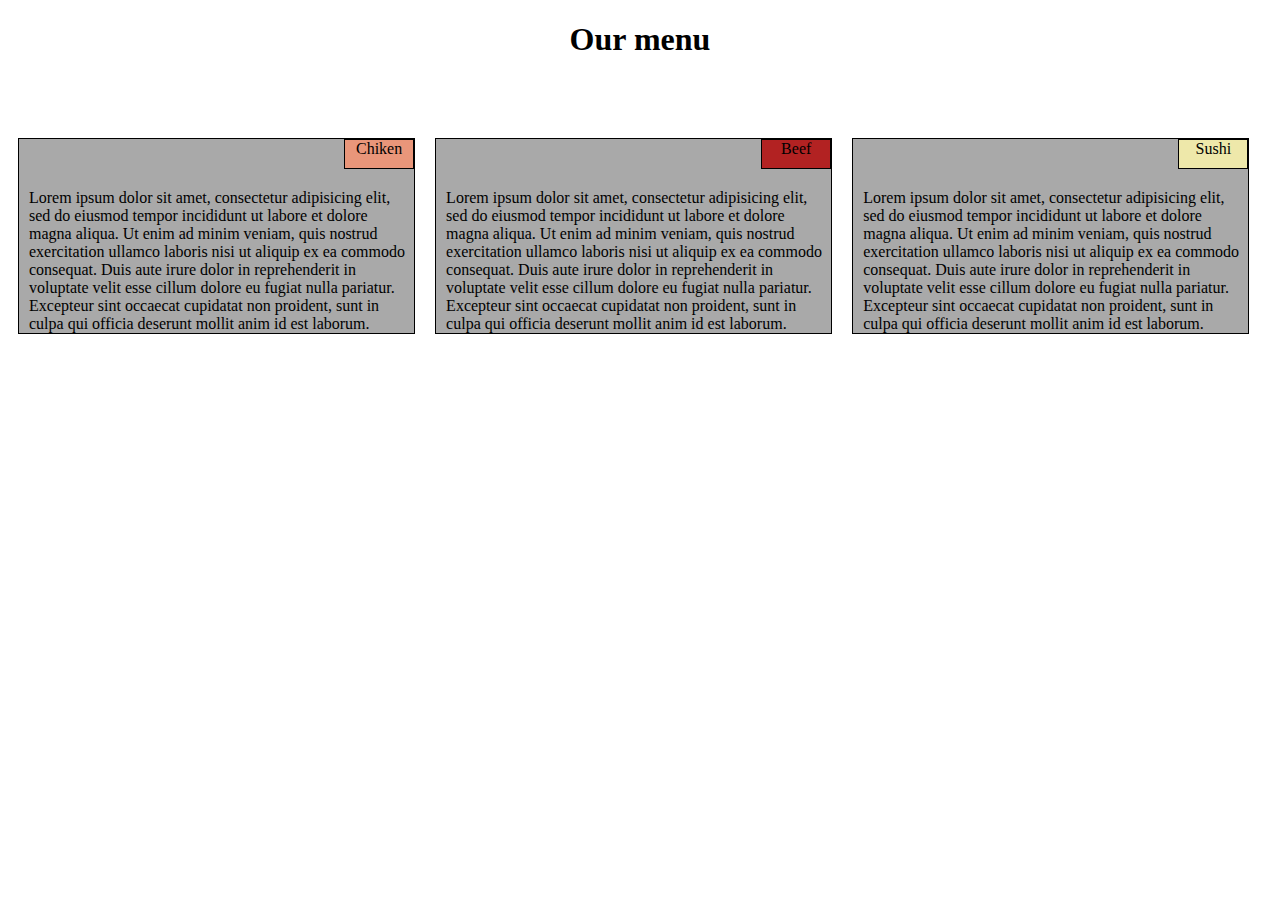
<file: module2-solution/index.html>
<!DOCTYPE html>
<html>
<head>
<meta charset="utf-8">
<meta name="viewport" content="width=device-width, initial-scale=1">
<link rel="stylesheet" type="text/css" href="module2-solution-css/style.css">
<title>module2-solution</title>
</head>

<body>
 <h1 class="h1">Our menu</h1>

   <div class="row">
   <div class="col-lg-4 col col-md-6 col-sm-12" >
   <div class=" de"> <p id="p1">Chiken</p>
    <section >Lorem ipsum dolor sit amet, consectetur adipisicing elit, sed do eiusmod
  tempor incididunt ut labore et dolore magna aliqua. Ut enim ad minim veniam,
  quis nostrud exercitation ullamco laboris nisi ut aliquip ex ea commodo
  consequat. Duis aute irure dolor in reprehenderit in voluptate velit esse
  cillum dolore eu fugiat nulla pariatur. Excepteur sint occaecat cupidatat non
  proident, sunt in culpa qui officia deserunt mollit anim id est laborum.</section></div>
    </div>


    <div class="col-lg-4 col col-md-6 col-sm-12 " >
  <div class="de"><p id="p2">Beef</p>
  <section>Lorem ipsum dolor sit amet, consectetur adipisicing elit, sed do eiusmod
  tempor incididunt ut labore et dolore magna aliqua. Ut enim ad minim veniam,
  quis nostrud exercitation ullamco laboris nisi ut aliquip ex ea commodo
  consequat. Duis aute irure dolor in reprehenderit in voluptate velit esse
  cillum dolore eu fugiat nulla pariatur. Excepteur sint occaecat cupidatat non
  proident, sunt in culpa qui officia deserunt mollit anim id est laborum.</section></div>
    </div>
 

 <div class="col-lg-4 col col-md-4 col-sm-12 m" >
 <div class="de"><p id="p3">Sushi</p>
  <section>Lorem ipsum dolor sit amet, consectetur adipisicing elit, sed do eiusmod
tempor incididunt ut labore et dolore magna aliqua. Ut enim ad minim veniam,
  quis nostrud exercitation ullamco laboris nisi ut aliquip ex ea commodo
  consequat. Duis aute irure dolor in reprehenderit in voluptate velit esse
  cillum dolore eu fugiat nulla pariatur. Excepteur sint occaecat cupidatat non
  proident, sunt in culpa qui officia deserunt mollit anim id est laborum.</section></div>
   </div>


</div>
 </body>
</html>
</file>
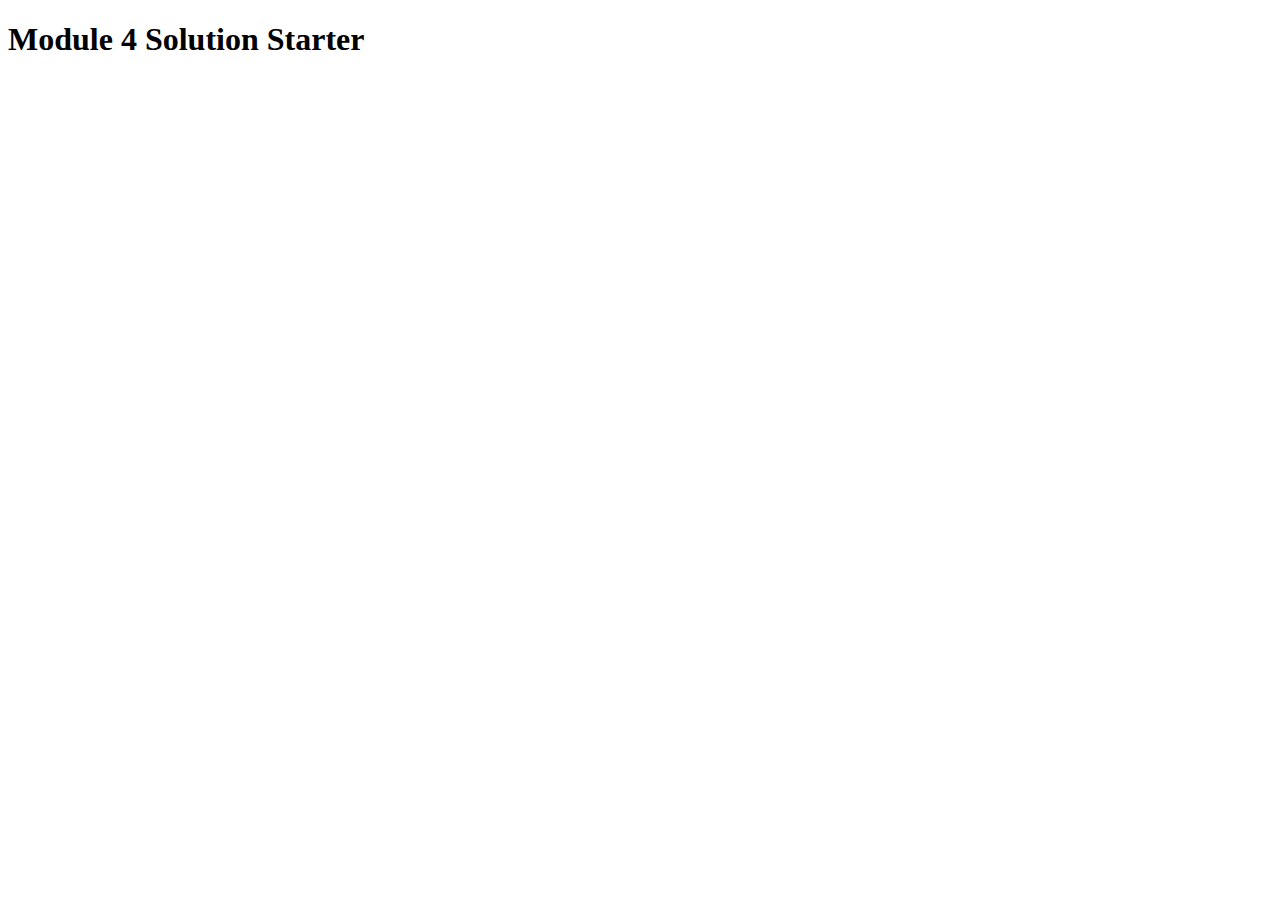
<file: module4-solution/index.html>
<!DOCTYPE html>
<html>
<head>
  <meta charset="utf-8">
  <title>Module 4 Solution Starter</title>
  <script src="SpeakHello.js"></script>
  <script src="SpeakGoodBye.js"></script>
  <script src="script.js"></script>
</head>
<body>
  <h1>Module 4 Solution Starter</h1>
</body>
</html>
</file>
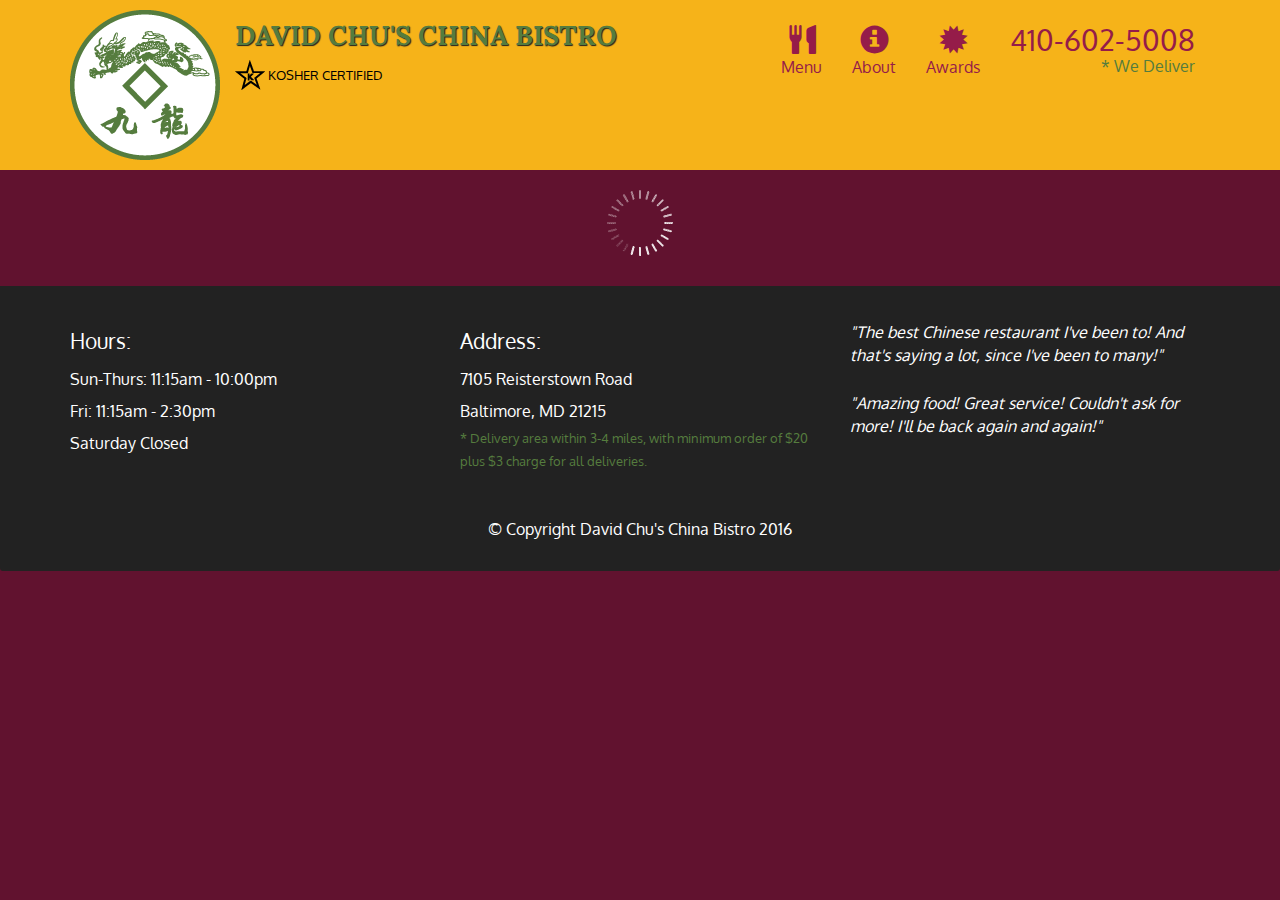
<file: module5-solution/index.html>
<!doctype html>
<html lang="en">
  <head>
    <meta charset="utf-8">
    <meta http-equiv="X-UA-Compatible" content="IE=edge">
    <meta name="viewport" content="width=device-width, initial-scale=1">
    <title>David Chu's China Bistro</title>
    <link rel="stylesheet" href="css/bootstrap.min.css">
    <link rel="stylesheet" href="css/styles.css">
    <link href='https://fonts.googleapis.com/css?family=Oxygen:400,300,700' rel='stylesheet' type='text/css'>
    <link href='https://fonts.googleapis.com/css?family=Lora' rel='stylesheet' type='text/css'>
  </head>
<body>
  <header>
    <nav id="header-nav" class="navbar navbar-default">
      <div class="container">
        <div class="navbar-header">
          <a href="index.html" class="pull-left visible-md visible-lg">
            <div id="logo-img" alt="Logo image"></div>
          </a>

          <div class="navbar-brand">
            <a href="index.html"><h1>David Chu's China Bistro</h1></a>
            <p>
              <img src="images/star-k-logo.png" alt="Kosher certification">
              <span>Kosher Certified</span>
            </p>
          </div>

          <button id="navbarToggle" type="button" class="navbar-toggle collapsed" data-toggle="collapse" data-target="#collapsable-nav" aria-expanded="false">
            <span class="sr-only">Toggle navigation</span>
            <span class="icon-bar"></span>
            <span class="icon-bar"></span>
            <span class="icon-bar"></span>
          </button>
        </div>
        
        <div id="collapsable-nav" class="collapse navbar-collapse">
           <ul id="nav-list" class="nav navbar-nav navbar-right">
            <li id="navHomeButton" class="visible-xs active">
              <a href="index.html">
                <span class="glyphicon glyphicon-home"></span> Home</a>
            </li>
            <li id="navMenuButton">
              <a href="#" onclick="$dc.loadMenuCategories();">
                <span class="glyphicon glyphicon-cutlery"></span><br class="hidden-xs"> Menu</a>
            </li>
            <li>
              <a href="#">
                <span class="glyphicon glyphicon-info-sign"></span><br class="hidden-xs"> About</a>
            </li>
            <li>
              <a href="#">
                <span class="glyphicon glyphicon-certificate"></span><br class="hidden-xs"> Awards</a>
            </li>
            <li id="phone" class="hidden-xs">
              <a href="tel:410-602-5008">
                <span>410-602-5008</span></a><div>* We Deliver</div>
            </li>
          </ul><!-- #nav-list -->
        </div><!-- .collapse .navbar-collapse -->
      </div><!-- .container -->
    </nav><!-- #header-nav -->
  </header>

  <div id="call-btn" class="visible-xs">
    <a class="btn" href="tel:410-602-5008">
    <span class="glyphicon glyphicon-earphone"></span>
    410-602-5008
    </a>
  </div>
  <div id="xs-deliver" class="text-center visible-xs">* We Deliver</div>

  <div id="main-content" class="container"></div>

  <footer class="panel-footer">
    <div class="container">
      <div class="row">
        <section id="hours" class="col-sm-4">
          <span>Hours:</span><br>
          Sun-Thurs: 11:15am - 10:00pm<br>
          Fri: 11:15am - 2:30pm<br>
          Saturday Closed
          <hr class="visible-xs">
        </section>
        <section id="address" class="col-sm-4">
          <span>Address:</span><br>
          7105 Reisterstown Road<br>
          Baltimore, MD 21215
          <p>* Delivery area within 3-4 miles, with minimum order of $20 plus $3 charge for all deliveries.</p>
          <hr class="visible-xs">
        </section>
        <section id="testimonials" class="col-sm-4">
          <p>"The best Chinese restaurant I've been to! And that's saying a lot, since I've been to many!"</p>
          <p>"Amazing food! Great service! Couldn't ask for more! I'll be back again and again!"</p>
        </section>
      </div>
      <div class="text-center">&copy; Copyright David Chu's China Bistro 2016</div>
    </div>
  </footer>

  <!-- jQuery (Bootstrap JS plugins depend on it) -->
  <script src="js/jquery-2.1.4.min.js"></script>
  <script src="js/bootstrap.min.js"></script>
  <script src="js/ajax-utils.js"></script>
  <script src="js/script.js"></script>
</body>
</html>
</file>
<file: module2-solution/module2-solution-css/style.css>
*{   box-sizing: border-box;
       font-family:"Times New Roman", Times, serif;
     }

 .h1{
           color:#000000;
           text-align: center;
           margin-bottom: 80px;


        }

         .de{
          padding-top: 0px;
          background-color: #A9A9A9;
            margin-right: 10px;
          border: 1PX solid black;
          padding-left: 10px;
          align-content: center;
          margin-left: 10px;
          margin-top: 0px;
          margin-bottom: 10px;
         

          }
         
           

            section{
            font-family:"Times New Roman", Times, serif;
            clear:left;
            margin-top: 50px;

            }

         

         #p1{
          background-color: #E9967A;
          width:70px;
          height:30px;
          float: right;
          text-align: center;
          margin-bottom:10px;
          margin-top: 0px;
          border:1px solid black;
       
         
 

         }
         #p2{
          background-color: #B22222;
          width: 70px;
          height: 30px;
          float: right;
          text-align:center;
          margin-bottom:10px;
          margin-top:0px;
            border:1px solid black
         
 

            }
         #p3{
          background-color: #EEE8AA;
          width: 70px;
          height:30px;
          float: right;
            text-align: center;
            margin-bottom:10px;
            margin-top: 0px;
            border:1px solid black

            }

          .row{
          width: 100%
          }

          @media(min-width: 992px){
          .col-lg-1,.col-lg-2,.col-lg-3,.col-lg-4,.col-lg-5,.col-lg-6,.col-lg-7,.col-lg-8,.col-lg-9,.col-lg-10,.col-lg-11,.col-lg-12{
          float: left;
          margin-bottom: :10px;
         

          }
         
          .col-lg-1{
          width: 8.33%
          }.col-lg-2{
          width: 16.66%
          }
          .col-lg-3{
          width: 25%
          }
          .col-lg-4{
          width: 33%
          }.col-lg-5{
          width: 41.66%
          }.col-lg-6{
          width: 50%
          }
          .col-lg-7{
          width: 58.33%
          }
          .col-lg-8{
          width: 66.66%
          }.col-lg-9{
          width: 74.99%
          }
          .col-lg-10{
          width: 83.33%
          }.col-lg-11{
          width: 91.66%
          }.col-lg-12{
          width: 100%
          }}

          @media(min-width:768px )and (max-width:991px ){
          .col-md-1,.col-md-2,.col-md-3,.col-md-4,.col-md-5,.col-md-6,.col-md-7,.col-md-8,.col-md-9,.col-md-10,.col-md-11,.col-md-12{
                     float: left;
                     margin-bottom: : 10px;
                 


          }
         
          .col-md-1{
          width: 8.33%
          }.col-md-2{
          width: 16.66%
          }
          .col-md-3{
          width: 25%
          }
          .col-md-4{
          width: 33%
          }.col-md-5{
          width: 41.66%
          }.col-md-6{
          width: 50%
          }
          .col-md-7{
          width: 58.33%
          }
          .col-md-8{
          width: 66.66%
          }.col-md-9{
          width: 74.99%
          }
          .col-md-10{
          width: 83.33%
          }.col-md-11{
          width: 91.66%
          }.col-md-12{
          width: 100%
          }

          .m{
          width: 100%

          }
              }


               @media(max-width: 767px){
          .col-sm-1,.col-sm-2,.col-sm-3,.col-sm-4,.col-sm-5,.col-sm-6,.col-sm-7,.col-sm-8,.col-sm-9,.col-sm-10,.col-sm-11,.col-sm-12{
          float: left;
          margin-bottom: :10px;
         

          }
         
          .col-sm-1{
          width: 8.33%
          }.col-sm-2{
          width: 16.66%
          }
          .col-sm-3{
          width: 25%
          }
          .col-sm-4{
          width: 33%
          }.col-sm-5{
          width: 41.66%
          }.col-sm-6{
          width: 50%
          }
          .col-sm-7{
          width: 58.33%
          }
          .col-sm-8{
          width: 66.66%
          }.col-sm-9{
          width: 74.99%
          }
          .col-sm-10{
          width: 83.33%
          }.col-sm-11{
          width: 91.66%
          }.col-sm-12{
          width: 100%
          }
        }
</file>
<file: module5-solution/css/styles.css>
body {
  font-size: 16px;
  color: #fff;
  background-color: #61122f;
  font-family: 'Oxygen', sans-serif;
}

/** HEADER **/
#header-nav {
  background-color: #f6b319;
  border-radius: 0;
  border: 0;
}

#logo-img {
  background: url('../images/restaurant-logo_large.png') no-repeat;
  width: 150px;
  height: 150px;
  margin: 10px 15px 10px 0;
}

.navbar-brand {
  padding-top: 25px;
}
.navbar-brand h1 { /* Restaurant name */
  font-family: 'Lora', serif;
  color: #557c3e;
  font-size: 1.5em;
  text-transform: uppercase;
  font-weight: bold;
  text-shadow: 1px 1px 1px #222;
  margin-top: 0;
  margin-bottom: 0;
  line-height: .75;
}
.navbar-brand a:hover, .navbar-brand a:focus {
  text-decoration: none;
}
.navbar-brand p { /* Kosher cert */
  color: #000;
  text-transform: uppercase;
  font-size: .7em;
  margin-top: 15px;
}
.navbar-brand p span { /* Star-K */
  vertical-align: middle;
}

#nav-list {
  margin-top: 10px;
}
#nav-list a {
  color: #951C49;
  text-align: center;
}
#nav-list a:hover {
  background: #E7E7E7;
}
#nav-list a span {
  font-size: 1.8em;
}

#phone {
  margin-top: 5px;
}
#phone a { /* Phone number */
  text-align: right;
  padding-bottom: 0;
}
#phone div { /* We Deliver */
  color: #557c3e;
  text-align: right;
  padding-right: 15px;
}

.navbar-header button.navbar-toggle, .navbar-header .icon-bar {
  border: 1px solid #61122f;
}
.navbar-header button.navbar-toggle {
  clear: both;
  margin-top: -30px;
}
/* END HEADER */

/* FOOTER */
.panel-footer {
  margin-top: 30px;
  padding-top: 35px;
  padding-bottom: 30px;
  background-color: #222;
  border-top: 0;
}
.panel-footer div.row {
  margin-bottom: 35px;
}
#hours, #address {
  line-height: 2;
}
#hours > span, #address > span {
  font-size: 1.3em;
}
#address p {
  color: #557c3e;
  font-size: .8em;
  line-height: 1.8;
}
#testimonials {
  font-style: italic;
}
#testimonials p:nth-child(2) {
  margin-top: 25px;
}
/* END FOOTER */



/* HOME PAGE */
.container .jumbotron {
  box-shadow: 0 0 50px #3F0C1F;
  border: 2px solid #3F0C1F;
}

#menu-tile, #specials-tile, #map-tile {
  height: 250px;
  width: 100%;
  margin-bottom: 15px;
  position: relative;
  border: 2px solid #3F0C1F;
  overflow: hidden;
}
#menu-tile:hover, #specials-tile:hover, #map-tile:hover {
  box-shadow: 0 1px 5px 1px #cccccc;
}
#menu-tile {
  background: url('../images/menu-tile.jpg') no-repeat;
  background-position: center;
}
#specials-tile {
  background: url('../images/specials-tile.jpg') no-repeat;
  background-position: center;
}
#menu-tile span, #specials-tile span, #map-tile span {
  position: absolute;
  bottom: 0;
  right: 0;
  width: 100%;
  text-align: center;
  font-size: 1.6em;
  text-transform: uppercase;
  background-color: #000;
  color: #fff;
  opacity: .8;
}
/* END HOME PAGE */

/* MENU CATEGORIES PAGE */
.category-tile { 
  position: relative;
  border: 2px solid #3F0C1F;
  overflow: hidden;
  width: 200px;
  height: 200px;
  margin: 0 auto 15px;
}
.category-tile span {
  position: absolute;
  bottom: 0;
  right: 0;
  width: 100%;
  text-align: center;
  font-size: 1.2em;
  text-transform: uppercase;
  background-color: #000;
  color: #fff;
  opacity: .8;
}
.category-tile:hover {
  box-shadow: 0 1px 5px 1px #cccccc;
}

#menu-categories-title + div {
  margin-bottom: 50px;
}
/* END MENU CATEGORIES PAGE */

/* SINGLE CATEGORY PAGE */
.menu-item-tile {
  margin-bottom: 25px;
}
.menu-item-tile hr {
  width: 80%;
}
.menu-item-tile .menu-item-price {
  font-size: 1.1em;
  text-align: right;
  margin-top: -15px;
  margin-right: -15px;
}
.menu-item-tile .menu-item-price span {
  font-size: .6em;
}
.menu-item-photo {
  position: relative;
  border: 2px solid #3F0C1F; 
  overflow: hidden;
  padding: 0;
  margin-right: -15px;
  margin-left: auto;
  margin-bottom: 20px;
  max-width: 250px;
}
.menu-item-photo div {
  position: absolute;
  bottom: 0;
  right: 0;
  width: 80px;
  background-color: #557c3e;
  text-align: center;
}
.menu-item-description {
  padding-right: 30px;
}
h3.menu-item-title {
  margin: 0 0 10px;
}
.menu-item-details {
  font-size: .9em;
  font-style: italic;
}
/* END SINGLE CATEGORY PAGE */


/********** Large devices only **********/
@media (min-width: 1200px) {
  .container .jumbotron {
    background: url('../images/jumbotron_1200.jpg') no-repeat;
    height: 675px;
  }
}

/********** Medium devices only **********/
@media (min-width: 992px) and (max-width: 1199px) {
  /* Header */
  #logo-img {
    background: url('../images/restaurant-logo_medium.png') no-repeat;
    width: 100px;
    height: 100px;
    margin: 5px 5px 5px 0;
  }
  /* End Header */

  /* Home Page */
  .container .jumbotron {
    background: url('../images/jumbotron_992.jpg') no-repeat;
    height: 558px;
  }
  /* End Home Page */
}

/********** Small devices only **********/
@media (min-width: 768px) and (max-width: 991px) {
  /* Home Page */
  .container .jumbotron {
    background: url('../images/jumbotron_768.jpg') no-repeat;
    height: 432px;
  }
  /* End Home Page */
}

/********** Extra small devices only **********/
@media (max-width: 767px) {
  /* Header */
  .navbar-brand {
    padding-top: 10px;
    height: 80px;
  }
  .navbar-brand h1 { /* Restaurant name */
    padding-top: 10px;
    font-size: 5vw; /* 1vw = 1% of viewport width */
  }
  .navbar-brand p { /* Kosher cert */
    font-size: .6em;
    margin-top: 12px;
  }
  .navbar-brand p img { /* Star-K */
    height: 20px;
  }

  #collapsable-nav a { /* Collapsed nav menu text */
    font-size: 1.2em;
  }
  #collapsable-nav a span { /* Collapsed nav menu glyph */
    font-size: 1em;
    margin-right: 5px;
  }

  #call-btn > a {
    font-size: 1.5em;
    display: block;
    margin: 0 20px;
    padding: 10px;
    border: 2px solid #fff;
    background-color: #f6b319;
    color: #951c49;
  }
  #xs-deliver {
    margin-top: 5px;
    font-size: .7em;
    letter-spacing: .1em;
    text-transform: uppercase;
  }
  /* End Header */

  /* Footer */
  .panel-footer section {
    margin-bottom: 30px;
    text-align: center;
  }
  .panel-footer section:nth-child(3) {
    margin-bottom: 0; /* margin already exists on the whole row */
  }
  .panel-footer section hr {
    width: 50%;
  }
  /* End Footer */

  /* Home Page */
  .container .jumbotron {
    margin-top: 30px;
    padding: 0;
  }
  #menu-tile, #specials-tile {
    width: 360px;
    margin: 0 auto 15px;
  }

  .menu-item-photo {
    margin-right: auto;
  }
  .menu-item-tile .menu-item-price {
    text-align: center;
  }
  .menu-item-description {
    text-align: center;;
  }
}


/********** Super extra small devices Only :-) (e.g., iPhone 4) **********/
@media (max-width: 479px) {
  /* Header */
  .navbar-brand h1 { /* Restaurant name */
    padding-top: 5px;
    font-size: 6vw;
  }
  /* End Header */
  
  /* Home page */
  #menu-tile, #specials-tile {
    width: 280px;
    margin: 0 auto 15px;
  }

  .col-xxs-12 {
    position: relative;
    min-height: 1px;
    padding-right: 15px;
    padding-left: 15px;
    float: left;
    width: 100%;
  }
}
</file>
